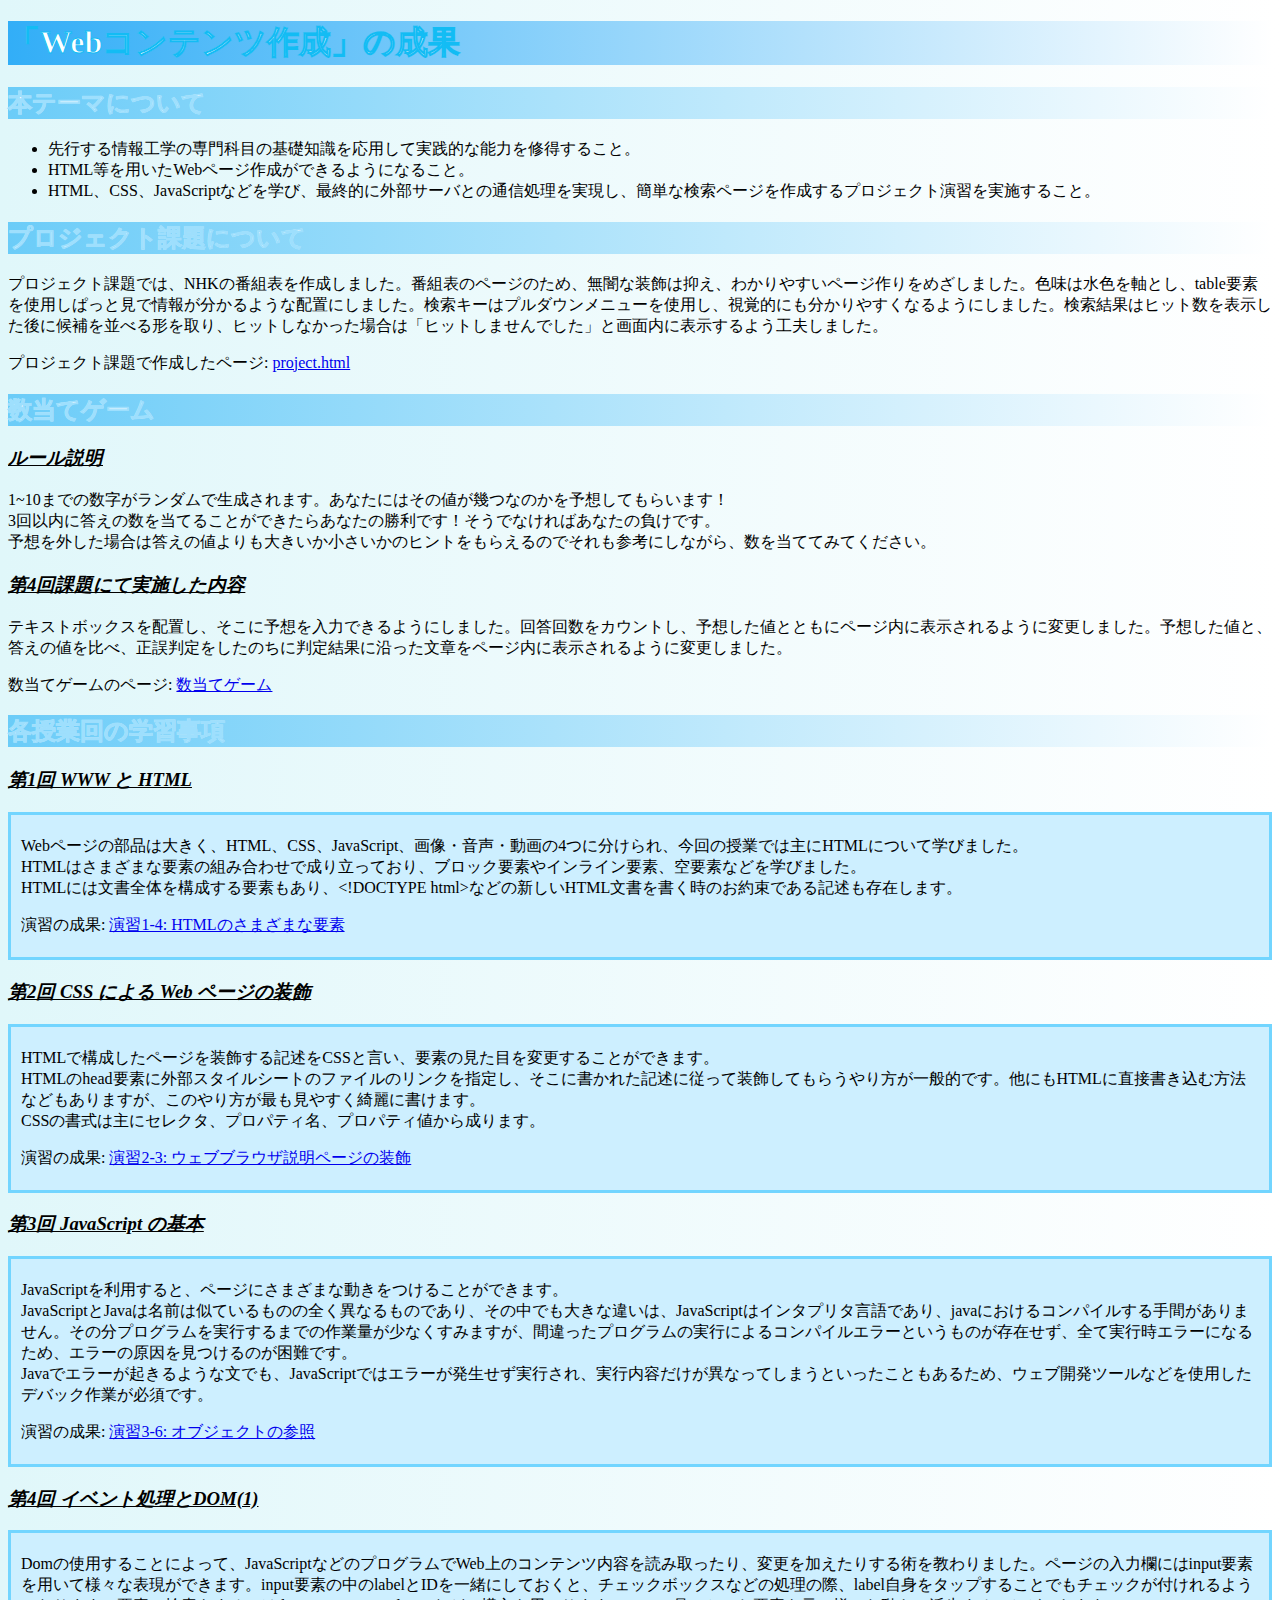
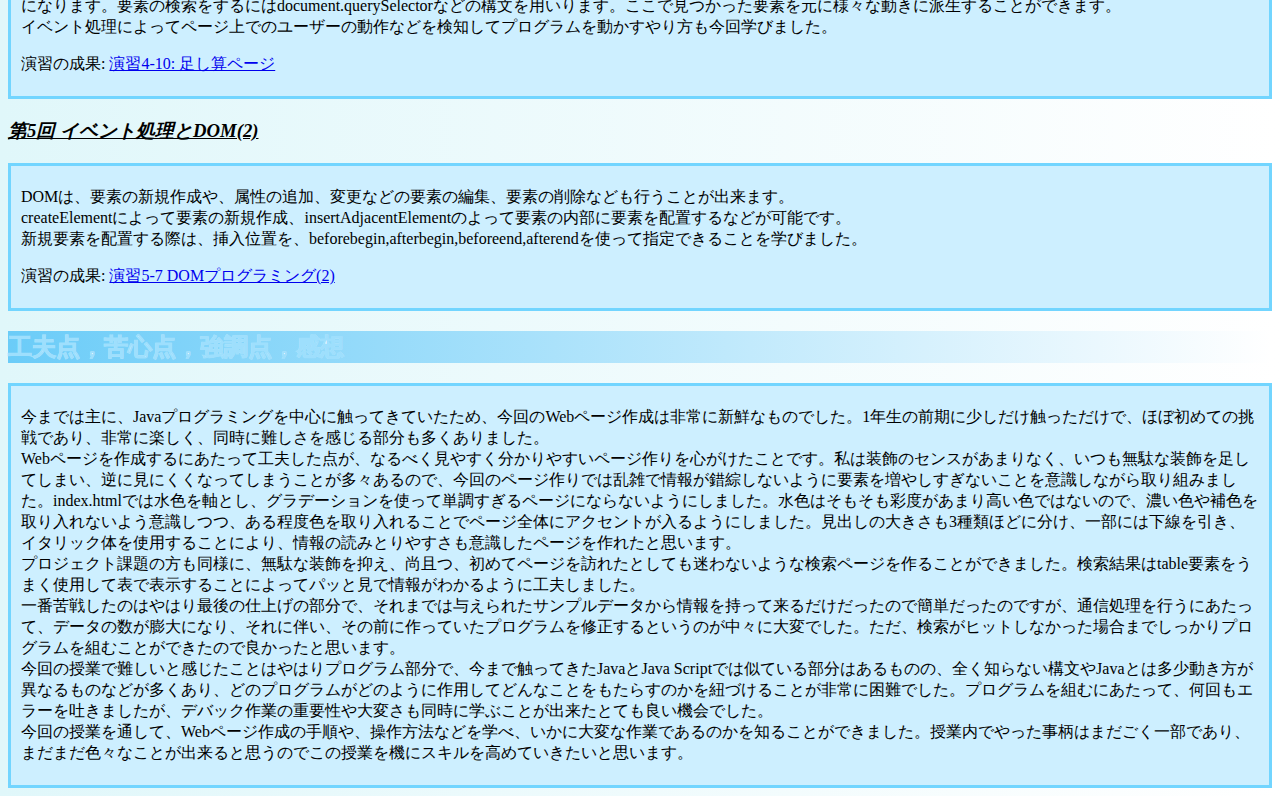
<file: index.html>
<!DOCTYPE html>
<html>
  <head>
    <meta charset="utf-8">
    <title>「Webコンテンツ作成」の成果</title>
    <link rel="stylesheet" href="style.css">
  </head>
  <body>
    <h1>「Webコンテンツ作成」の成果</h1>
    <h2>本テーマについて</h2>
    <ul>
      <li>先行する情報工学の専門科目の基礎知識を応用して実践的な能力を修得すること。</li>
      <li>HTML等を用いたWebページ作成ができるようになること。</li>
      <li>HTML、CSS、JavaScriptなどを学び、最終的に外部サーバとの通信処理を実現し、簡単な検索ページを作成するプロジェクト演習を実施すること。</li>    
    </ul>
    <h2>プロジェクト課題について</h2>
    <p>プロジェクト課題では、NHKの番組表を作成しました。番組表のページのため、無闇な装飾は抑え、わかりやすいページ作りをめざしました。色味は水色を軸とし、table要素を使用しぱっと見で情報が分かるような配置にしました。検索キーはプルダウンメニューを使用し、視覚的にも分かりやすくなるようにしました。検索結果はヒット数を表示した後に候補を並べる形を取り、ヒットしなかった場合は「ヒットしませんでした」と画面内に表示するよう工夫しました。</p>
    <p>プロジェクト課題で作成したページ: 
      <a href="project.html"
         title="プロジェクト課題"
         target="_blank">project.html</a></p>
    <h2>数当てゲーム</h2>
    <h3>ルール説明</h3>
    <p>1~10までの数字がランダムで生成されます。あなたにはその値が幾つなのかを予想してもらいます！
      <br>3回以内に答えの数を当てることができたらあなたの勝利です！そうでなければあなたの負けです。
      <br>予想を外した場合は答えの値よりも大きいか小さいかのヒントをもらえるのでそれも参考にしながら、数を当ててみてください。
    </p>
    <h3>第4回課題にて実施した内容</h3>
    <p>テキストボックスを配置し、そこに予想を入力できるようにしました。回答回数をカウントし、予想した値とともにページ内に表示されるように変更しました。予想した値と、答えの値を比べ、正誤判定をしたのちに判定結果に沿った文章をページ内に表示されるように変更しました。</p>
    <p>数当てゲームのページ: 
      <a href="kazuate.html"
        title="数当てゲーム"
        target="_blank">数当てゲーム</a>
    </p>
    <h2>各授業回の学習事項</h2>
    <h3>第1回 WWW と HTML</h3>
    <div>
    <p>Webページの部品は大きく、HTML、CSS、JavaScript、画像・音声・動画の4つに分けられ、今回の授業では主にHTMLについて学びました。
      <br>HTMLはさまざまな要素の組み合わせで成り立っており、ブロック要素やインライン要素、空要素などを学びました。
      <br>HTMLには文書全体を構成する要素もあり、&lt;!DOCTYPE html&gt;などの新しいHTML文書を書く時のお約束である記述も存在します。
    </p>
    <p>演習の成果: 
      <a href="practice-html/elements.html"
         title="演習1-4: HTMLのさまざまな要素"
         target="_blank">演習1-4: HTMLのさまざまな要素</a>
    </p>
    </div>
    <h3>第2回 CSS による Web ページの装飾</h3>
    <div>
    <p>HTMLで構成したページを装飾する記述をCSSと言い、要素の見た目を変更することができます。
      <br>HTMLのhead要素に外部スタイルシートのファイルのリンクを指定し、そこに書かれた記述に従って装飾してもらうやり方が一般的です。他にもHTMLに直接書き込む方法などもありますが、このやり方が最も見やすく綺麗に書けます。
      <br>CSSの書式は主にセレクタ、プロパティ名、プロパティ値から成ります。
    </p>
    <p>演習の成果: 
      <a href="practice-css/browser-intro.html"
         title="演習2-3: ウェブブラウザ説明ページの装飾"
         target="_blank">演習2-3: ウェブブラウザ説明ページの装飾</a>
    </p>
    </div>
    <h3>第3回 JavaScript の基本</h3>
    <div>
    <p>JavaScriptを利用すると、ページにさまざまな動きをつけることができます。
      <br>JavaScriptとJavaは名前は似ているものの全く異なるものであり、その中でも大きな違いは、JavaScriptはインタプリタ言語であり、javaにおけるコンパイルする手間がありません。その分プログラムを実行するまでの作業量が少なくすみますが、間違ったプログラムの実行によるコンパイルエラーというものが存在せず、全て実行時エラーになるため、エラーの原因を見つけるのが困難です。
      <br>Javaでエラーが起きるような文でも、JavaScriptではエラーが発生せず実行され、実行内容だけが異なってしまうといったこともあるため、ウェブ開発ツールなどを使用したデバック作業が必須です。
    </p>
    <p>演習の成果: 
      <a href="practice-js/obj-practice.html"
         title="演習3-6: オブジェクトの参照"
         target="_blank">演習3-6: オブジェクトの参照</a>
    </p>
    </div>
    <h3>第4回 イベント処理とDOM(1)</h3>
    <div>
      <p>Domの使用することによって、JavaScriptなどのプログラムでWeb上のコンテンツ内容を読み取ったり、変更を加えたりする術を教わりました。ページの入力欄にはinput要素を用いて様々な表現ができます。input要素の中のlabelとIDを一緒にしておくと、チェックボックスなどの処理の際、label自身をタップすることでもチェックが付けれるようになります。要素の検索をするにはdocument.querySelectorなどの構文を用いります。ここで見つかった要素を元に様々な動きに派生することができます。
        <br>イベント処理によってページ上でのユーザーの動作などを検知してプログラムを動かすやり方も今回学びました。
      </p>
      <p>演習の成果: 
      <a href="practice-eventdom/tashizan.html"
         title="演習4-10: 足し算ページ"
         target="_blank">演習4-10: 足し算ページ</a>
    </p>
    </div>
    <h3>第5回 イベント処理とDOM(2)</h3>
    <div>
    <p>DOMは、要素の新規作成や、属性の追加、変更などの要素の編集、要素の削除なども行うことが出来ます。
      <br>createElementによって要素の新規作成、insertAdjacentElementのよって要素の内部に要素を配置するなどが可能です。
      <br>新規要素を配置する際は、挿入位置を、beforebegin,afterbegin,beforeend,afterendを使って指定できることを学びました。
    </p>
    <p>演習の成果: 
      <a href="practice-dom2/dom2-exercise.html"
         title="演習5-7 DOMプログラミング(2)"
         target="_blank">演習5-7 DOMプログラミング(2)</a>
    </div>

    <h2>工夫点，苦心点，強調点，感想</h2>
    <div>
    <p>今までは主に、Javaプログラミングを中心に触ってきていたため、今回のWebページ作成は非常に新鮮なものでした。1年生の前期に少しだけ触っただけで、ほぼ初めての挑戦であり、非常に楽しく、同時に難しさを感じる部分も多くありました。
<br>Webページを作成するにあたって工夫した点が、なるべく見やすく分かりやすいページ作りを心がけたことです。私は装飾のセンスがあまりなく、いつも無駄な装飾を足してしまい、逆に見にくくなってしまうことが多々あるので、今回のページ作りでは乱雑で情報が錯綜しないように要素を増やしすぎないことを意識しながら取り組みました。index.htmlでは水色を軸とし、グラデーションを使って単調すぎるページにならないようにしました。水色はそもそも彩度があまり高い色ではないので、濃い色や補色を取り入れないよう意識しつつ、ある程度色を取り入れることでページ全体にアクセントが入るようにしました。見出しの大きさも3種類ほどに分け、一部には下線を引き、イタリック体を使用することにより、情報の読みとりやすさも意識したページを作れたと思います。
<br>プロジェクト課題の方も同様に、無駄な装飾を抑え、尚且つ、初めてページを訪れたとしても迷わないような検索ページを作ることができました。検索結果はtable要素をうまく使用して表で表示することによってパッと見で情報がわかるように工夫しました。
<br> 一番苦戦したのはやはり最後の仕上げの部分で、それまでは与えられたサンプルデータから情報を持って来るだけだったので簡単だったのですが、通信処理を行うにあたって、データの数が膨大になり、それに伴い、その前に作っていたプログラムを修正するというのが中々に大変でした。ただ、検索がヒットしなかった場合までしっかりプログラムを組むことができたので良かったと思います。
<br>今回の授業で難しいと感じたことはやはりプログラム部分で、今まで触ってきたJavaとJava Scriptでは似ている部分はあるものの、全く知らない構文やJavaとは多少動き方が異なるものなどが多くあり、どのプログラムがどのように作用してどんなことをもたらすのかを紐づけることが非常に困難でした。プログラムを組むにあたって、何回もエラーを吐きましたが、デバック作業の重要性や大変さも同時に学ぶことが出来たとても良い機会でした。
<br>今回の授業を通して、Webページ作成の手順や、操作方法などを学べ、いかに大変な作業であるのかを知ることができました。授業内でやった事柄はまだごく一部であり、まだまだ色々なことが出来ると思うのでこの授業を機にスキルを高めていきたいと思います。
</p>
    </div>


  </body>
</html>
</file>
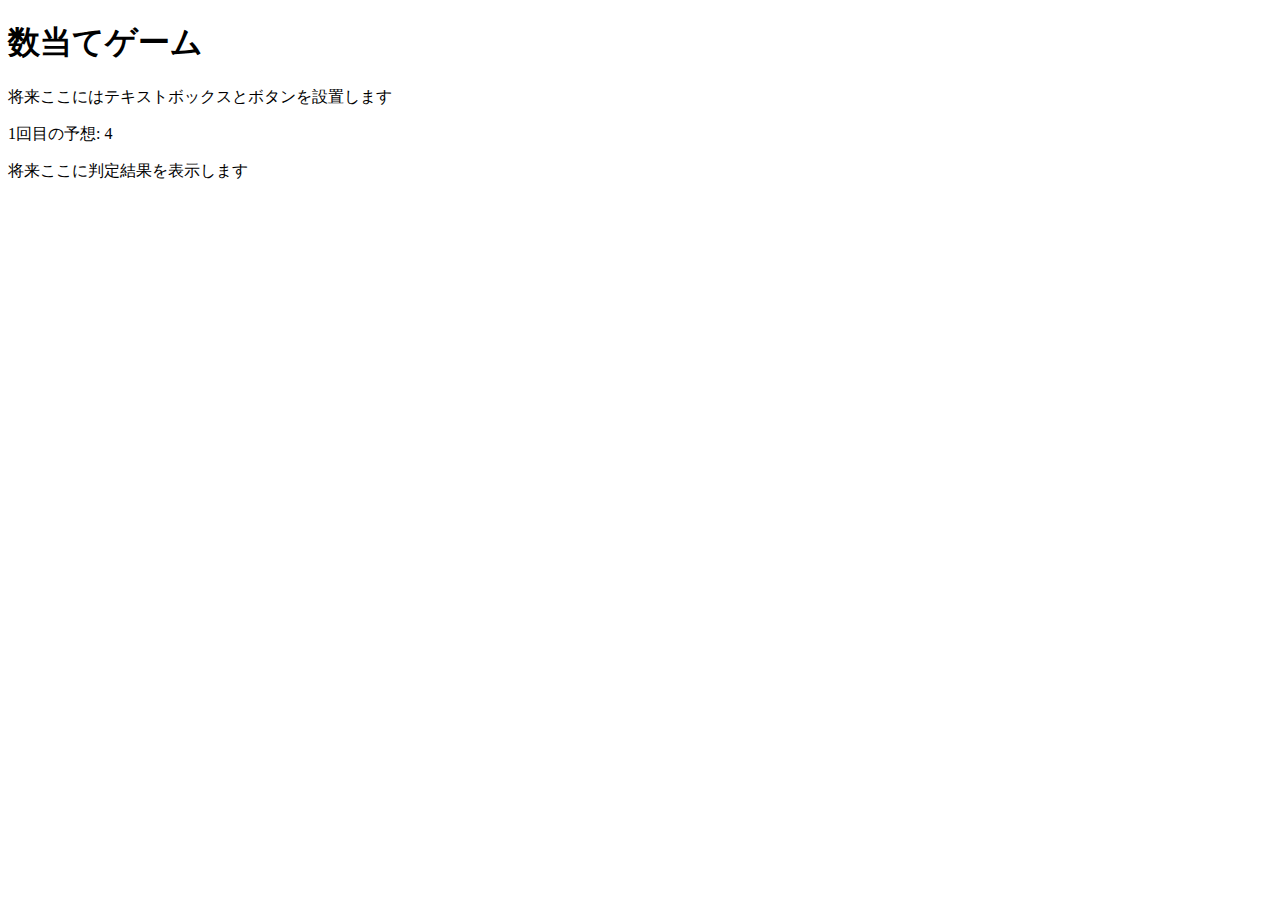
<file: kazuate.html>
<!DOCTYPE html>
<html>
  <head>
    <meta charset="utf-8">
    <title>数当てゲーム</title>
    <script src="kazuate.js" defer></script>
  </head>

  <body>
    <h1>数当てゲーム</h1>
    <p>将来ここにはテキストボックスとボタンを設置します</p>
    <p><span id="kaisu">1</span>回目の予想: <span id="answer">4</span></p>
    <p id="result">将来ここに判定結果を表示します</p>
  </body>
</html>
</file>
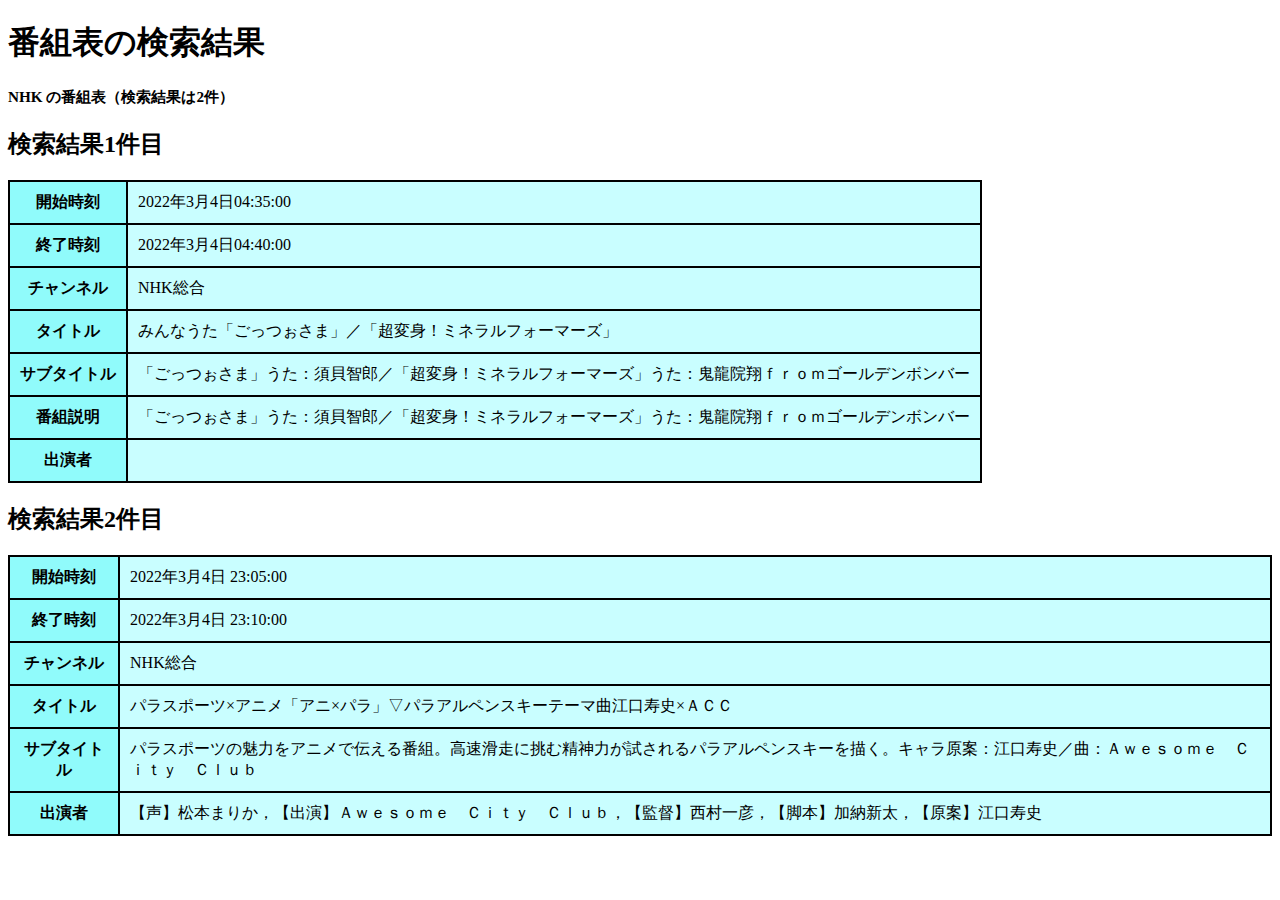
<file: project.html>
<!DOCTYPE html>
<html>
    <head>
        <meta charset="utf-8">
        <title>プロジェクト課題</title>
        <link rel="stylesheet" href="project.css">
    </head>
    <body>
        <h1>番組表の検索結果</h1>
    <h3>NHK の番組表（検索結果は2件）</h3>
    <h2>検索結果1件目</h2>
    <table>
    <tr>
    <th>開始時刻</th> <td>2022年3月4日04:35:00</td>
    </tr><tr>
    <th>終了時刻</th> <td>2022年3月4日04:40:00</td>
    </tr><tr>
    <th>チャンネル</th> <td>NHK総合</td>
    </tr><tr>
    <th>タイトル</th> <td>みんなうた「ごっつぉさま」／「超変身！ミネラルフォーマーズ」</td>
    </tr><tr>
    <th>サブタイトル</th> <td>「ごっつぉさま」うた：須貝智郎／「超変身！ミネラルフォーマーズ」うた：鬼龍院翔ｆｒｏｍゴールデンボンバー</td>
    </tr><tr>
    <th>番組説明</th> <td>「ごっつぉさま」うた：須貝智郎／「超変身！ミネラルフォーマーズ」うた：鬼龍院翔ｆｒｏｍゴールデンボンバー</td>
    </tr><tr>
    <th>出演者</th><td>&nbsp;</td>
    </tr>
    </table>
    <h2>検索結果2件目</h2>
    <table>
    <tr>
    <th>開始時刻</th><td>2022年3月4日 23:05:00</td>
    </tr><tr>
    <th>終了時刻</th><td>2022年3月4日 23:10:00</li>
    </tr><tr>
    <th>チャンネル</th><td>NHK総合</td>
    </tr><tr>
    <th>タイトル</th><td>パラスポーツ×アニメ「アニ×パラ」▽パラアルペンスキーテーマ曲江口寿史×ＡＣＣ</td>
    </tr><tr>
    <th>サブタイトル</th><td>パラスポーツの魅力をアニメで伝える番組。高速滑走に挑む精神力が試されるパラアルペンスキーを描く。キャラ原案：江口寿史／曲：Ａｗｅｓｏｍｅ　Ｃｉｔｙ　Ｃｌｕｂ</td>
    </tr><tr>
    <th>出演者</th><td>【声】松本まりか，【出演】Ａｗｅｓｏｍｅ　Ｃｉｔｙ　Ｃｌｕｂ，【監督】西村一彦，【脚本】加納新太，【原案】江口寿史</td>
    </tr>
    </table>
    </body>
</html>
</file>
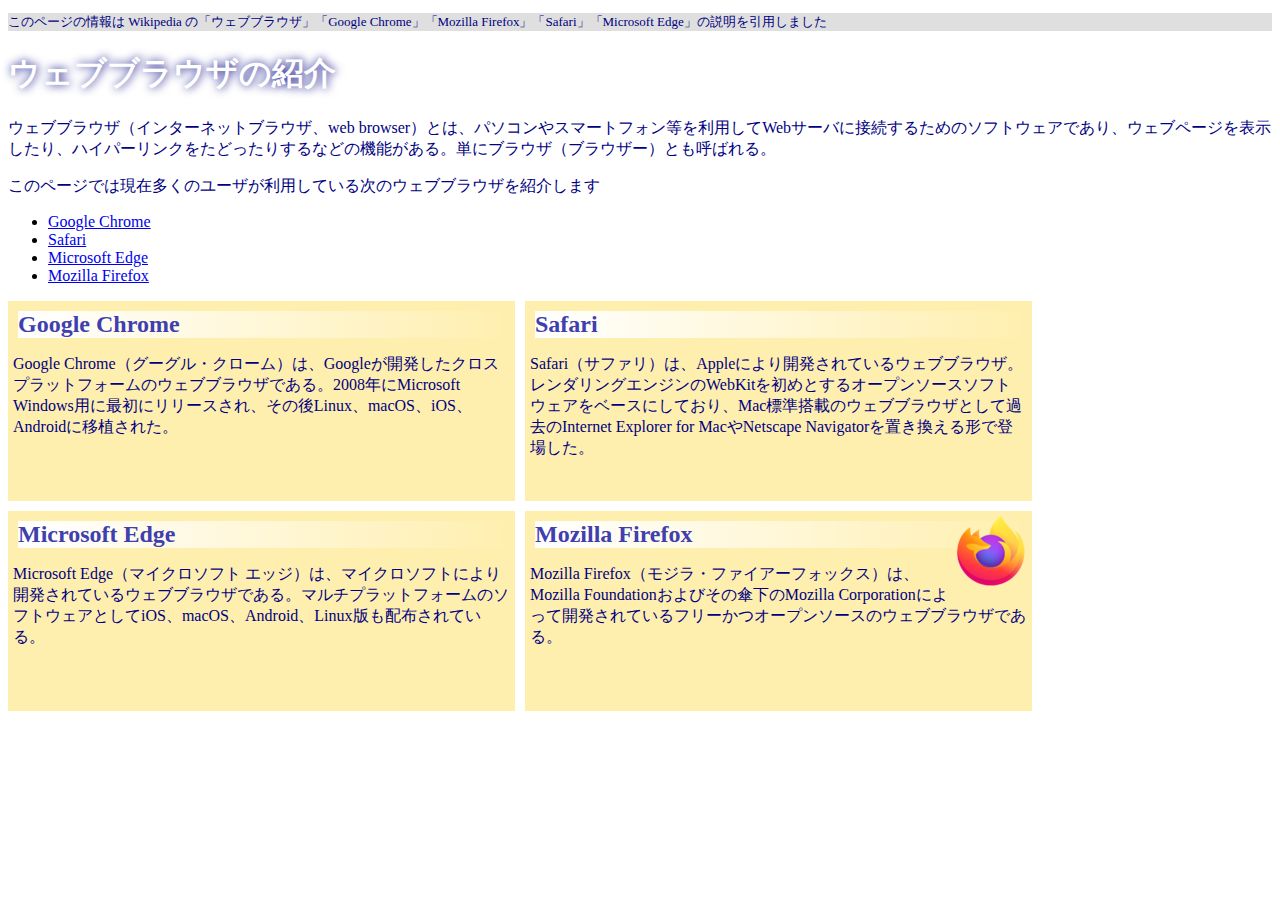
<file: practice-css/browser-intro.html>
<!doctype html>
<html lang="ja">
<head>
    <meta charset="utf-8">
    <title>ウェブブラウザの紹介</title>
	<link rel="stylesheet" href="browser-intro.css">
</head>

<body>

<p class="info">このページの情報は Wikipedia の「ウェブブラウザ」「Google Chrome」「Mozilla Firefox」「Safari」「Microsoft Edge」の説明を引用しました</p>

<h1>ウェブブラウザの紹介</h1>

<p>ウェブブラウザ（インターネットブラウザ、web browser）とは、パソコンやスマートフォン等を利用してWebサーバに接続するためのソフトウェアであり、ウェブページを表示したり、ハイパーリンクをたどったりするなどの機能がある。単にブラウザ（ブラウザー）とも呼ばれる。</p>

<p>このページでは現在多くのユーザが利用している次のウェブブラウザを紹介します</p>
<ul>
	<li><a href="https://ja.wikipedia.org/wiki/Google_Chrome">Google Chrome<a></li>
	<li><a href="https://ja.wikipedia.org/wiki/Safari">Safari</a></li>
	<li><a href="https://ja.wikipedia.org/wiki/Microsoft_Edge">Microsoft Edge</a></li>
	<li><a href="https://ja.wikipedia.org/wiki/Mozilla_Firefox">Mozilla Firefox</a></li>
</ul>


<div id="zentai">

<div>
<h2>Google Chrome</h2>
<p>Google Chrome（グーグル・クローム）は、Googleが開発したクロスプラットフォームのウェブブラウザである。2008年にMicrosoft Windows用に最初にリリースされ、その後Linux、macOS、iOS、Androidに移植された。</p>
</div>

<div>
<h2>Safari</h2>
<p>Safari（サファリ）は、Appleにより開発されているウェブブラウザ。レンダリングエンジンのWebKitを初めとするオープンソースソフトウェアをベースにしており、Mac標準搭載のウェブブラウザとして過去のInternet Explorer for MacやNetscape Navigatorを置き換える形で登場した。</p>
</div>

<div>
<h2>Microsoft Edge</h2>
<p>Microsoft Edge（マイクロソフト エッジ）は、マイクロソフトにより開発されているウェブブラウザである。マルチプラットフォームのソフトウェアとしてiOS、macOS、Android、Linux版も配布されている。</p>
</div>

<div>
<img src="firefox_icon.png">
<h2>Mozilla Firefox</h2>
<p>Mozilla Firefox（モジラ・ファイアーフォックス）は、Mozilla Foundationおよびその傘下のMozilla Corporationによって開発されているフリーかつオープンソースのウェブブラウザである。</p>
</div>

</div>

</body>

</html>
</file>
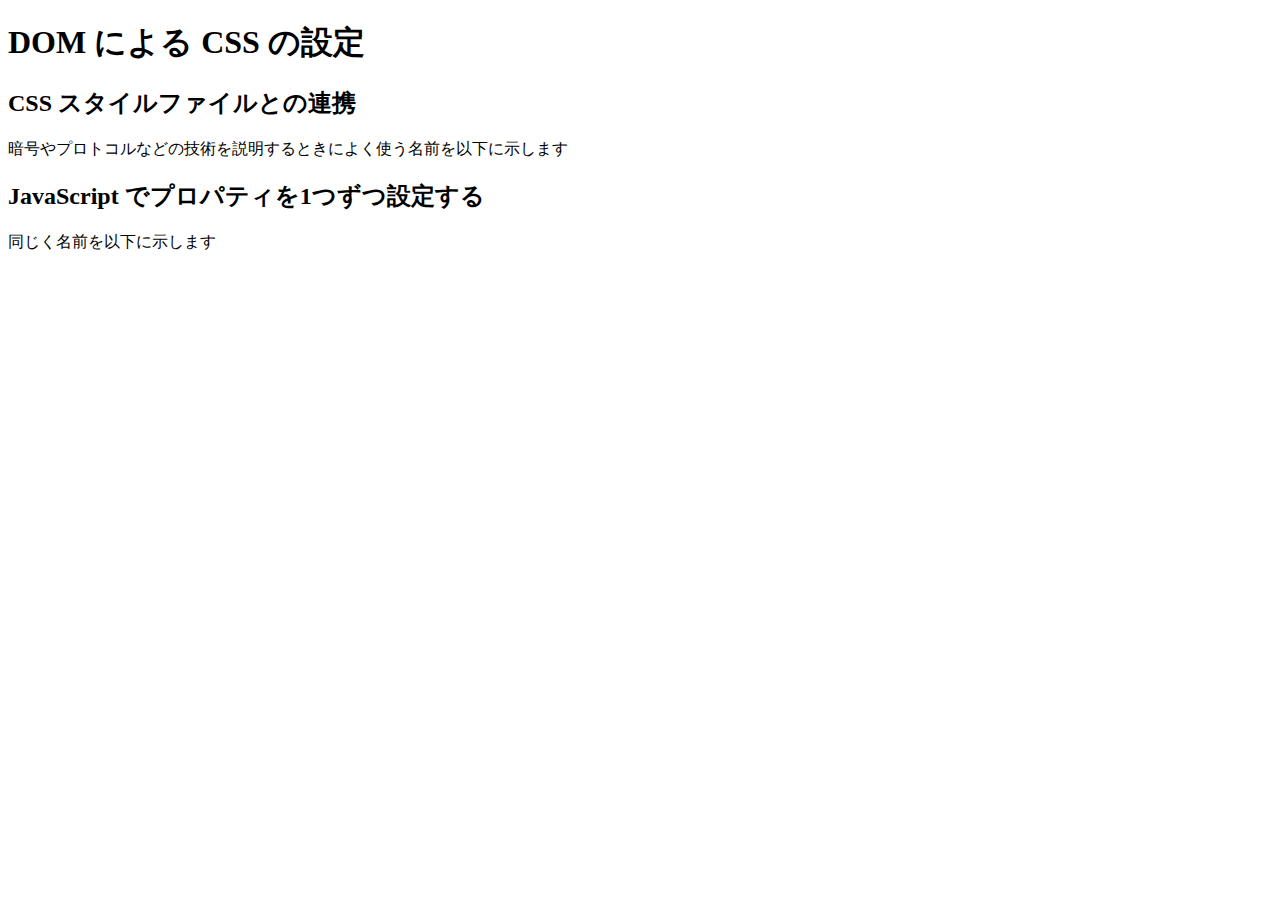
<file: practice-dom2/dom-css-test.html>
<!DOCTYPE html>
<html>
  <head>
    <title>DOMを操作するJSプログラム</title>
	<link rel="stylesheet" href="dom-css-test.css">
  </head>

  <body>
	  <h1>DOM による CSS の設定</h1>

	  <h2>CSS スタイルファイルとの連携</h2>
	  <p>暗号やプロトコルなどの技術を説明するときによく使う名前を以下に示します</p>
	  <ul id="names1">
	  </ul>

	  <h2>JavaScript でプロパティを1つずつ設定する</h2>
	  <p>同じく名前を以下に示します</p>
	  <ul id="names2">
	  </ul>

  </body>
</html>
</file>
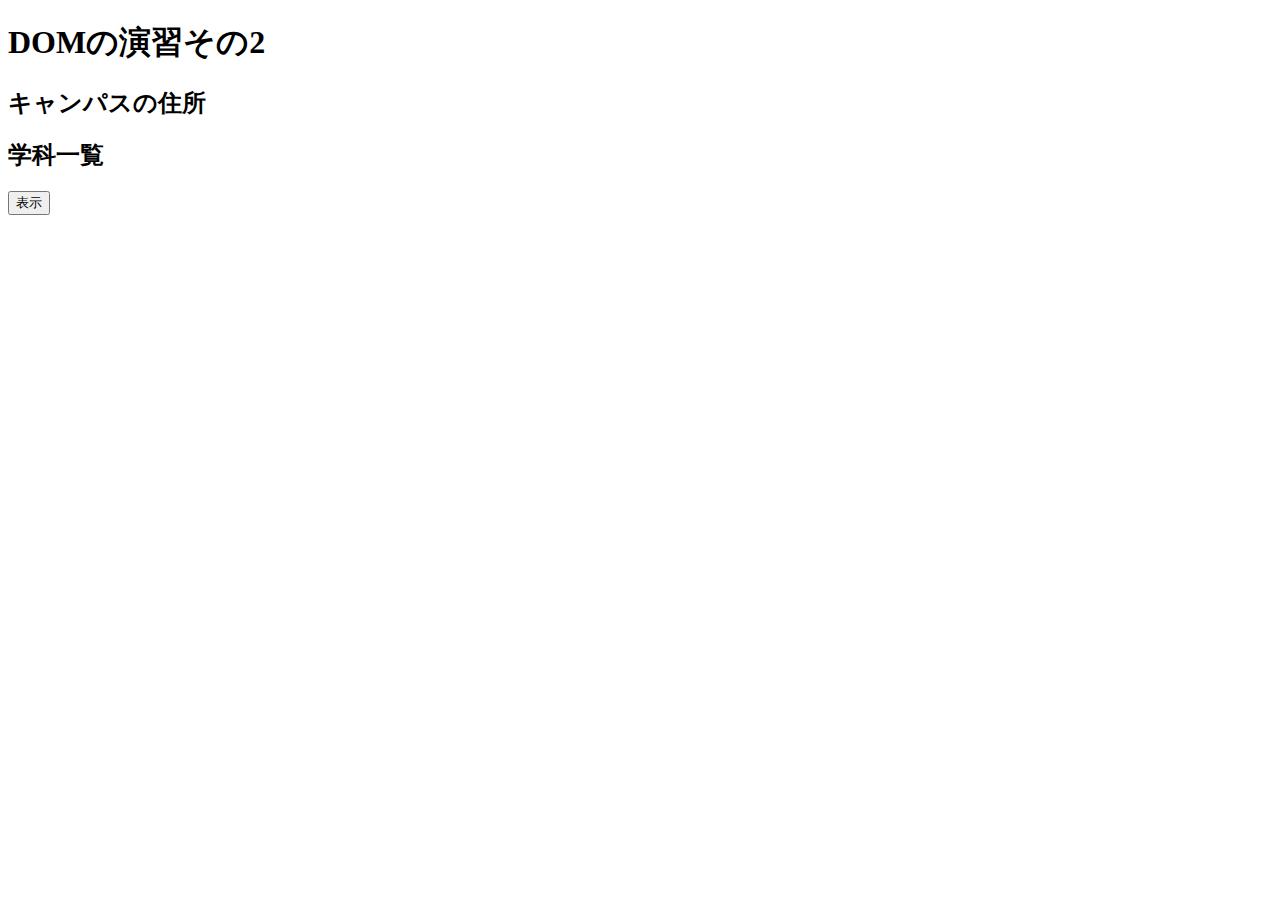
<file: practice-dom2/dom2-exercise.html>
<!DOCTYPE html>
<html>
  <head>
    <title>DOM の演習その2</title>
	<script src="dom2-exercise.js" defer></script>
  </head>

  <body>
	  <h1>DOMの演習その2</h1>

	  <h2 id="addr">キャンパスの住所</h2>

	  <h2 id="dept">学科一覧</h2>

	  <button id="show">表示</button>
  </body>
</html>
</file>
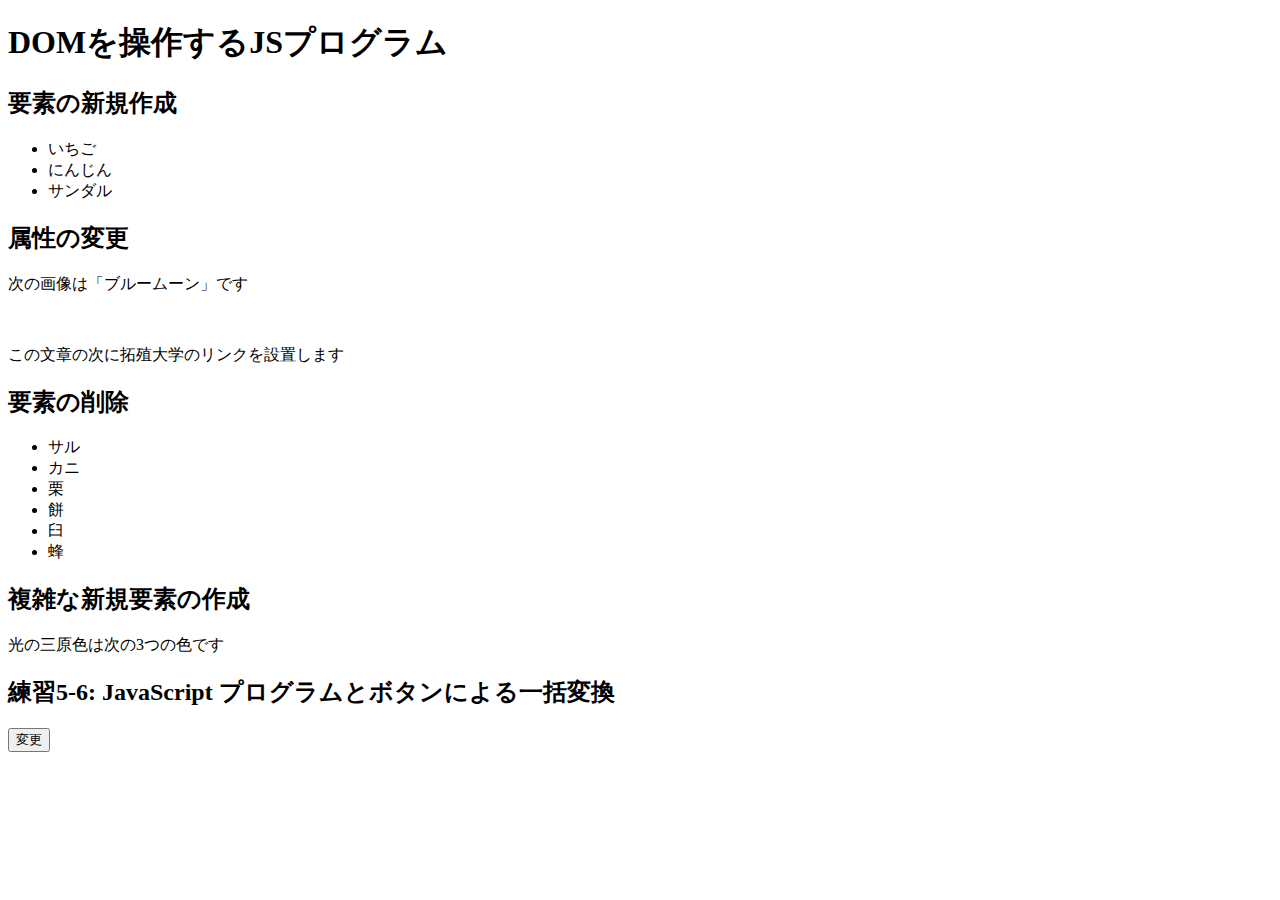
<file: practice-dom2/dom2-intro.html>
<!DOCTYPE html>
<html>
  <head>
    <title>DOMを操作するJSプログラム</title>
	<script src="dom2-intro.js" defer></script>
  </head>

  <body>
	  <h1>DOMを操作するJSプログラム</h1>

	  <h2>要素の新規作成</h2>
	  <ul id="kazoeuta">
		<li>いちご</li>
		<li>にんじん</li>
		<li>サンダル</li>
	  </ul>

	  <h2>属性の変更</h2>
	  <p>次の画像は「ブルームーン」です</p>
	  <img id="bluemoon">

	  <p id="takudai">この文章の次に拓殖大学のリンクを設置します</p>


	  <h2>要素の削除</h2>
	  <ul id="kassen">
		  <li>サル</li>
		  <li>カニ</li>
		  <li>栗</li>
		  <li id="mochi">餅</li>
		  <li>臼</li>
		  <li>蜂</li>
	  </ul>

	  <h2 id="fukuzatu">複雑な新規要素の作成</h2>
	  <p id="primary">光の三原色は次の3つの色です</p>

	  <h2>練習5-6: JavaScript プログラムとボタンによる一括変換</h2>
	  <button id="henkou">変更</button>

  </body>
</html>
</file>
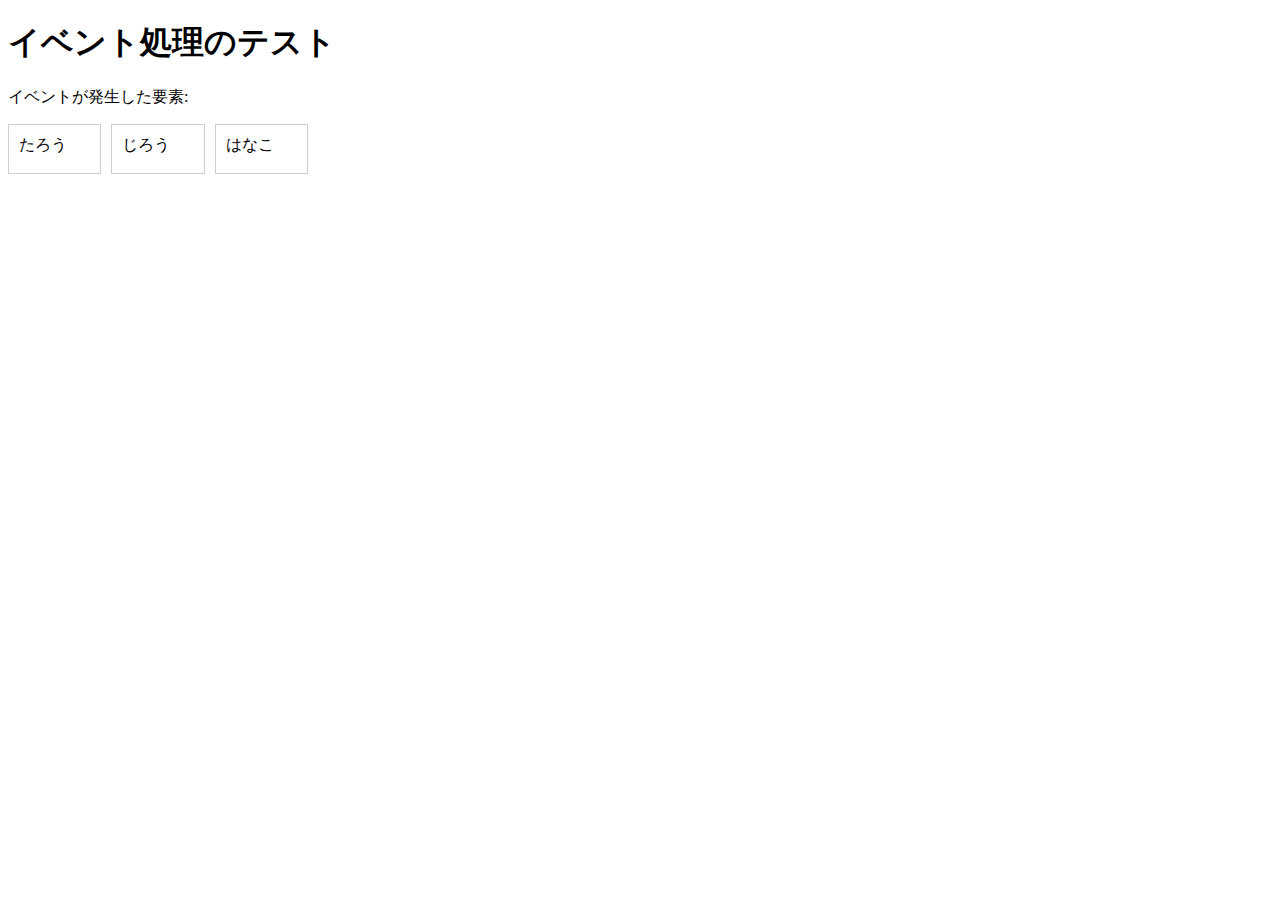
<file: practice-eventdom/event-test.html>
<!DOCTYPE html>
<html>
  <head>
    <title>イベント処理のテスト</title>
	<link rel="stylesheet" href="event-test.css">
	<script src="event-test.js" defer></script>
  </head>

  <body>
    <h1>イベント処理のテスト</h1>
	<p>イベントが発生した要素: <span id="emitter"></span></p>
	<div id="main">
		<div class="cell" id="cell1" tabindex="1">たろう</div>
		<div class="cell" id="cell2" tabindex="2">じろう</div>
		<div class="cell" id="cell3" tabindex="3">はなこ</div>
	</div>
  </body>
</html>
</file>
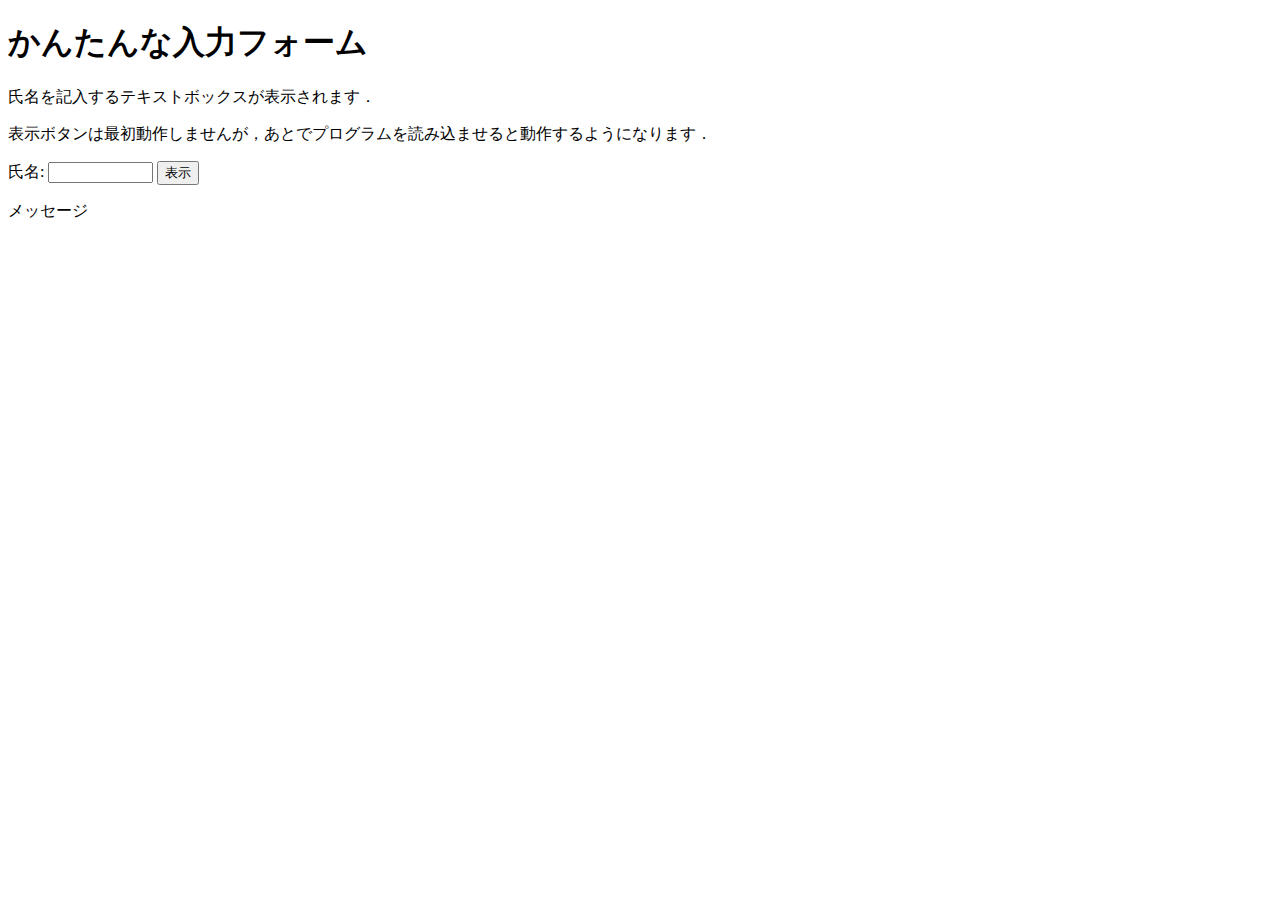
<file: practice-eventdom/input-demo.html>
<!DOCTYPE html>
<html>
  <head>
    <title>かんたんな入力フォーム</title>
  </head>

  <body>
    <h1>かんたんな入力フォーム</h1>
	<p>氏名を記入するテキストボックスが表示されます．</p>
	<p>表示ボタンは最初動作しませんが，あとでプログラムを読み込ませると動作するようになります．</p>
	<label for="shimei">氏名: </label>
	<input type="text" name="shimei" size="10" id="shimei">
	<button id="print">表示</button>
	<p id="message">メッセージ</p>
  </body>
</html>
</file>
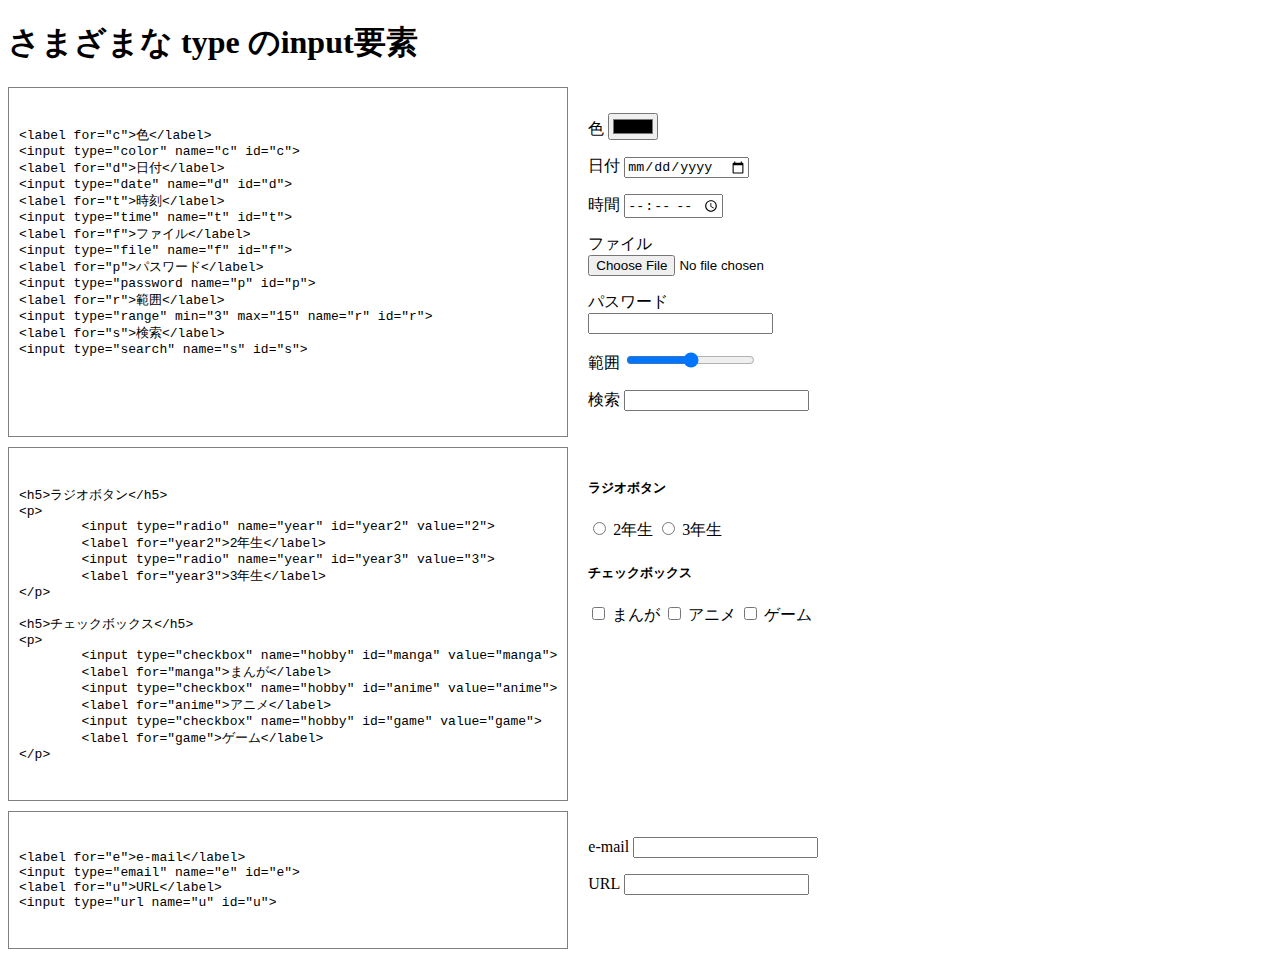
<file: practice-eventdom/input-types.html>
<!DOCTYPE html>
<html>
  <head>
    <title>さまざまな type のinput要素</title>
	<link rel="stylesheet" href="input-types.css">
  </head>

  <body>
    <h1>さまざまな type のinput要素</h1>
	<div class="twocol">
		<div class="left">
<pre>
<code>
&lt;label for="c"&gt;色&lt;/label&gt;
&lt;input type="color" name="c" id="c"&gt;
&lt;label for="d"&gt;日付&lt;/label&gt;
&lt;input type="date" name="d" id="d"&gt;
&lt;label for="t"&gt;時刻&lt;/label&gt;
&lt;input type="time" name="t" id="t"&gt;
&lt;label for="f"&gt;ファイル&lt;/label&gt;
&lt;input type="file" name="f" id="f"&gt;
&lt;label for="p"&gt;パスワード&lt;/label&gt;
&lt;input type="password name="p" id="p"&gt;
&lt;label for="r"&gt;範囲&lt;/label&gt;
&lt;input type="range" min="3" max="15" name="r" id="r"&gt;
&lt;label for="s"&gt;検索&lt;/label&gt;
&lt;input type="search" name="s" id="s"&gt;
</code>
</pre>
		</div>
		<div class="right">
			<p>
				<label for="c">色</label></code>
				<input type="color" name="c" id="c">
			</p>
			<p>
				<label for="d">日付</label></code>
				<input type="date" name="d" id="d">
			</p>
			<p>
				<label for="t">時間</label>
				<input type="time" name="t" id="t">
			</p>
			<p>
				<label for="f">ファイル</label>
				<input type="file" name="f" id="f">
			</p>
			<p>
				<label for="p">パスワード</label>
				<input type="password" name="p" id="f">
			</p>
			<p>
				<label for="r">範囲</label>
				<input type="range" min="3" max="15" name="r" id="r">
			</p>
			<p>
				<label for="s">検索</label>
				<input type="search" name="s" id="s">
			</p>
		</div>
		<div class="left">
<pre>
<code>
&lt;h5&gt;ラジオボタン&lt;/h5&gt;
&lt;p&gt;
	&lt;input type="radio" name="year" id="year2" value="2"&gt;
	&lt;label for="year2"&gt;2年生&lt;/label&gt;
	&lt;input type="radio" name="year" id="year3" value="3"&gt;
	&lt;label for="year3"&gt;3年生&lt;/label&gt;
&lt;/p&gt;

&lt;h5&gt;チェックボックス&lt;/h5&gt;
&lt;p&gt;
	&lt;input type="checkbox" name="hobby" id="manga" value="manga"&gt;
	&lt;label for="manga"&gt;まんが&lt;/label&gt;
	&lt;input type="checkbox" name="hobby" id="anime" value="anime"&gt;
	&lt;label for="anime"&gt;アニメ&lt;/label&gt;
	&lt;input type="checkbox" name="hobby" id="game" value="game"&gt;
	&lt;label for="game"&gt;ゲーム&lt;/label&gt;
&lt;/p&gt;
</code>
</pre>
		</div>
		<div class="right">
			<h5>ラジオボタン</h5>
			<p>
				<input type="radio" name="year" id="year2" value="2">
				<label for="year2">2年生</label>
				<input type="radio" name="year" id="year3" value="3">
				<label for="year3">3年生</label>
			</p>
			<h5>チェックボックス</h5>
			<p>
				<input type="checkbox" name="hobby" id="manga" value="manga">
				<label for="manga">まんが</label>
				<input type="checkbox" name="hobby" id="anime" value="anime">
				<label for="anime">アニメ</label>
				<input type="checkbox" name="hobby" id="game" value="game">
				<label for="game">ゲーム</label>
			</p>
		</div>
		<div class="left">
<pre>
<code>
&lt;label for="e"&gt;e-mail&lt;/label&gt;
&lt;input type="email" name="e" id="e"&gt;
&lt;label for="u"&gt;URL&lt;/label&gt;
&lt;input type="url name="u" id="u"&gt;
</code>
</pre>
		</div>
		<div class="right">
			<p>
				<label for="e">e-mail</label></code>
				<input type="email" name="e" id="e">
			</p>
			<p>
				<label for="u">URL</label>
				<input type="url" name="u" id="u">
			</p>
		</div>
	</div>
  </body>
</html>
</file>
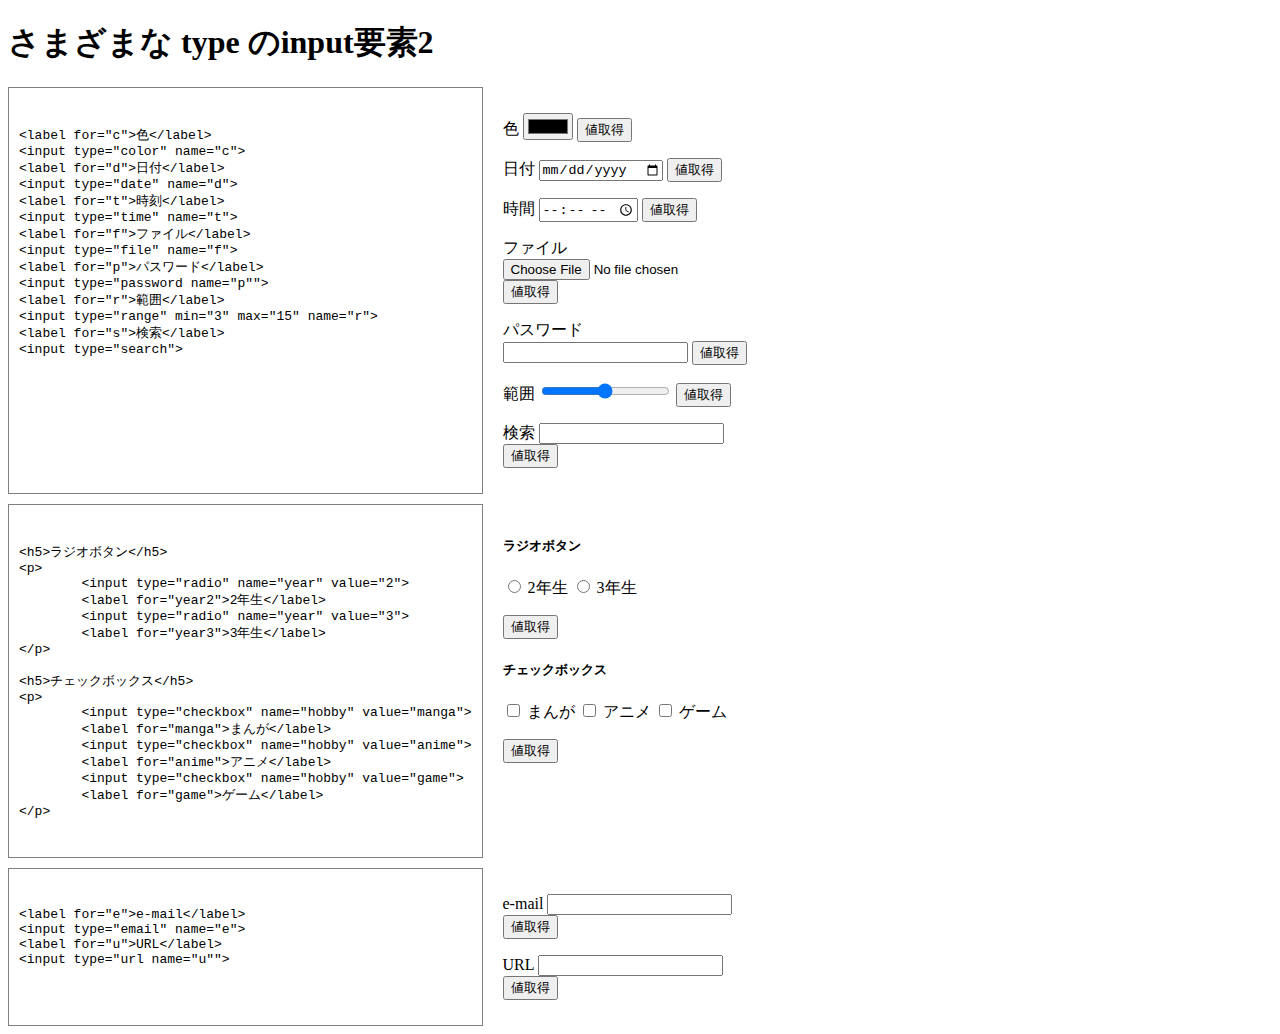
<file: practice-eventdom/input-types2.html>
<!DOCTYPE html>
<html>
  <head>
    <title>さまざまな type のinput要素2</title>
	<link rel="stylesheet" href="input-types.css">
	<script src="input-types2.js" defer></script>
  </head>

  <body>
    <h1>さまざまな type のinput要素2</h1>
	<div class="twocol">
		<div class="left">
<pre>
<code>
&lt;label for="c"&gt;色&lt;/label&gt;
&lt;input type="color" name="c"&gt;
&lt;label for="d"&gt;日付&lt;/label&gt;
&lt;input type="date" name="d"&gt;
&lt;label for="t"&gt;時刻&lt;/label&gt;
&lt;input type="time" name="t"&gt;
&lt;label for="f"&gt;ファイル&lt;/label&gt;
&lt;input type="file" name="f"&gt;
&lt;label for="p"&gt;パスワード&lt;/label&gt;
&lt;input type="password name="p""&gt;
&lt;label for="r"&gt;範囲&lt;/label&gt;
&lt;input type="range" min="3" max="15" name="r"&gt;
&lt;label for="s"&gt;検索&lt;/label&gt;
&lt;input type="search"&gt;
</code>
</pre>
		</div>
		<div class="right">
			<p>
				<label for="c">色</label></code>
				<input type="color" name="c">
				<button name="c">値取得</button>
				<span id="val_c"></span>
			</p>
			<p>
				<label for="d">日付</label></code>
				<input type="date" name="d">
				<button name="d">値取得</button>
				<span id="val_d"></span>
			</p>
			<p>
				<label for="t">時間</label>
				<input type="time" name="t">
				<button name="t">値取得</button>
				<span id="val_t"></span>
			</p>
			<p>
				<label for="f">ファイル</label>
				<input type="file" name="f">
				<button name="f">値取得</button>
				<span id="val_f"></span>
			</p>
			<p>
				<label for="p">パスワード</label>
				<input type="password" name="p">
				<button name="p">値取得</button>
				<span id="val_p"></span>
			</p>
			<p>
				<label for="r">範囲</label>
				<input type="range" min="3" max="15" name="r">
				<button name="r">値取得</button>
				<span id="val_r"></span>
			</p>
			<p>
				<label for="s">検索</label>
				<input type="search" name="s">
				<button name="s">値取得</button>
				<span id="val_s"></span>
			</p>
		</div>
		<div class="left">
<pre>
<code>
&lt;h5&gt;ラジオボタン&lt;/h5&gt;
&lt;p&gt;
	&lt;input type="radio" name="year" value="2"&gt;
	&lt;label for="year2"&gt;2年生&lt;/label&gt;
	&lt;input type="radio" name="year" value="3"&gt;
	&lt;label for="year3"&gt;3年生&lt;/label&gt;
&lt;/p&gt;

&lt;h5&gt;チェックボックス&lt;/h5&gt;
&lt;p&gt;
	&lt;input type="checkbox" name="hobby" value="manga"&gt;
	&lt;label for="manga"&gt;まんが&lt;/label&gt;
	&lt;input type="checkbox" name="hobby" value="anime"&gt;
	&lt;label for="anime"&gt;アニメ&lt;/label&gt;
	&lt;input type="checkbox" name="hobby" value="game"&gt;
	&lt;label for="game"&gt;ゲーム&lt;/label&gt;
&lt;/p&gt;
</code>
</pre>
		</div>
		<div class="right">
			<h5>ラジオボタン</h5>
			<p>
				<input type="radio" name="year" value="2">
				<label for="year2">2年生</label>
				<input type="radio" name="year" value="3">
				<label for="year3">3年生</label>
			</p>
			<button name="year" class="multichoice">値取得</button>
			<span id="val_year"></span>
			<h5>チェックボックス</h5>
			<p>
				<input type="checkbox" name="hobby" value="manga">
				<label for="manga">まんが</label>
				<input type="checkbox" name="hobby" value="anime">
				<label for="anime">アニメ</label>
				<input type="checkbox" name="hobby" value="game">
				<label for="game">ゲーム</label>
			</p>
			<button name="hobby" class="multichoice">値取得</button>
			<span id="val_hobby"></span>
		</div>
		<div class="left">
<pre>
<code>
&lt;label for="e"&gt;e-mail&lt;/label&gt;
&lt;input type="email" name="e"&gt;
&lt;label for="u"&gt;URL&lt;/label&gt;
&lt;input type="url name="u""&gt;
</code>
</pre>
		</div>
		<div class="right">
			<p>
				<label for="e">e-mail</label></code>
				<input type="email" name="e">
				<button name="e">値取得</button>
				<span id="val_e"></span>
			</p>
			<p>
				<label for="u">URL</label>
				<input type="url" name="u">
				<button name="u">値取得</button>
				<span id="val_u"></span>
			</p>
		</div>
	</div>
  </body>
</html>
</file>
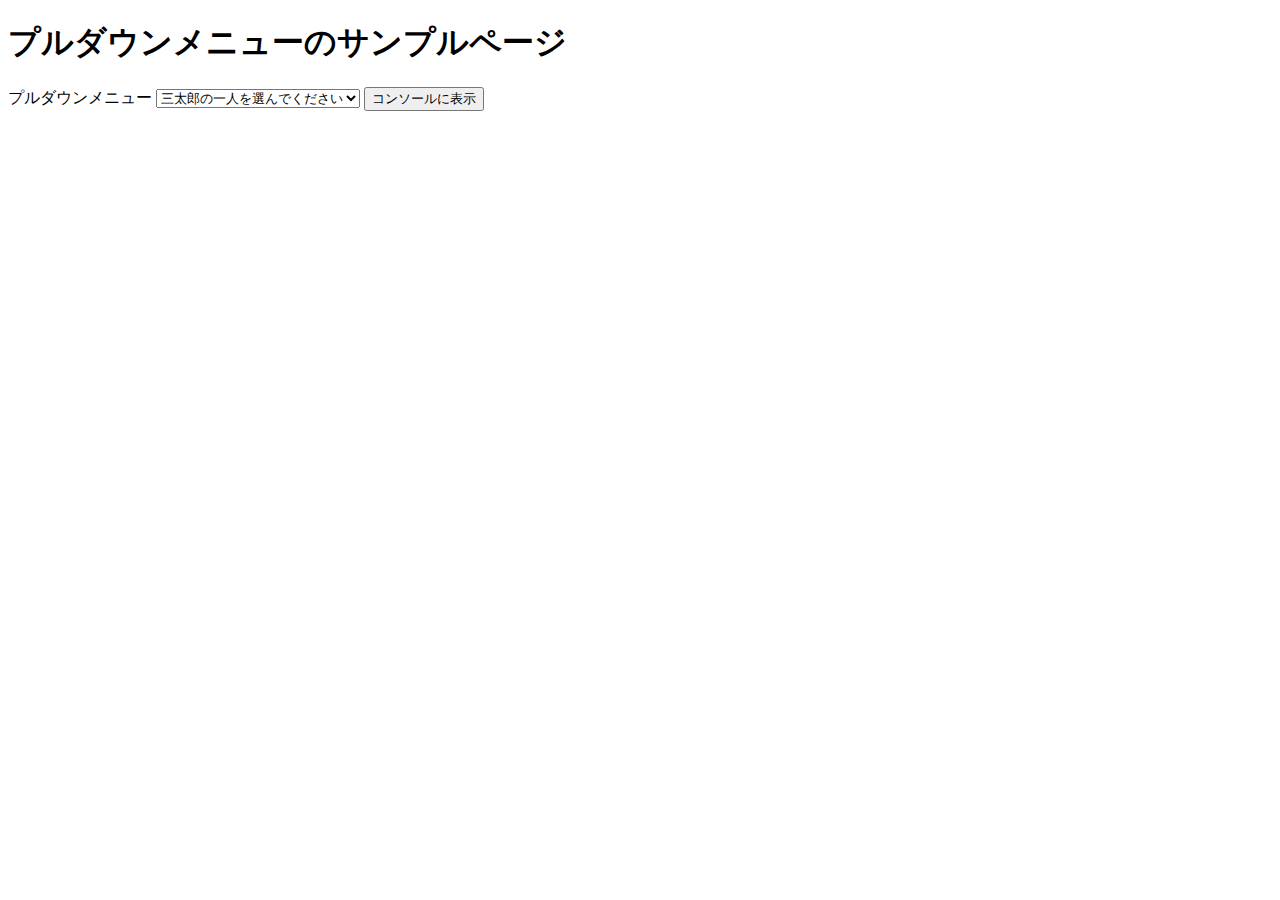
<file: practice-eventdom/select-sample.html>
<!DOCTYPE html>
<html>
  <head>
    <title>プルダウンメニューのサンプルページ</title>
	<script src="select-sample.js" defer></script>
  </head>

  <body>
    <h1>プルダウンメニューのサンプルページ</h1>
	<label for="santaro">プルダウンメニュー</label>
	<select name="santaro" id="santaro">
		<option value="">三太郎の一人を選んでください</option>
		<option value="momo">桃太郎</option>
		<option value="kin">金太郎</option>
		<option value="urashima">浦島太郎</option>
	</select>
	<button id="btn">コンソールに表示</button>
  </body>
</html>
</file>
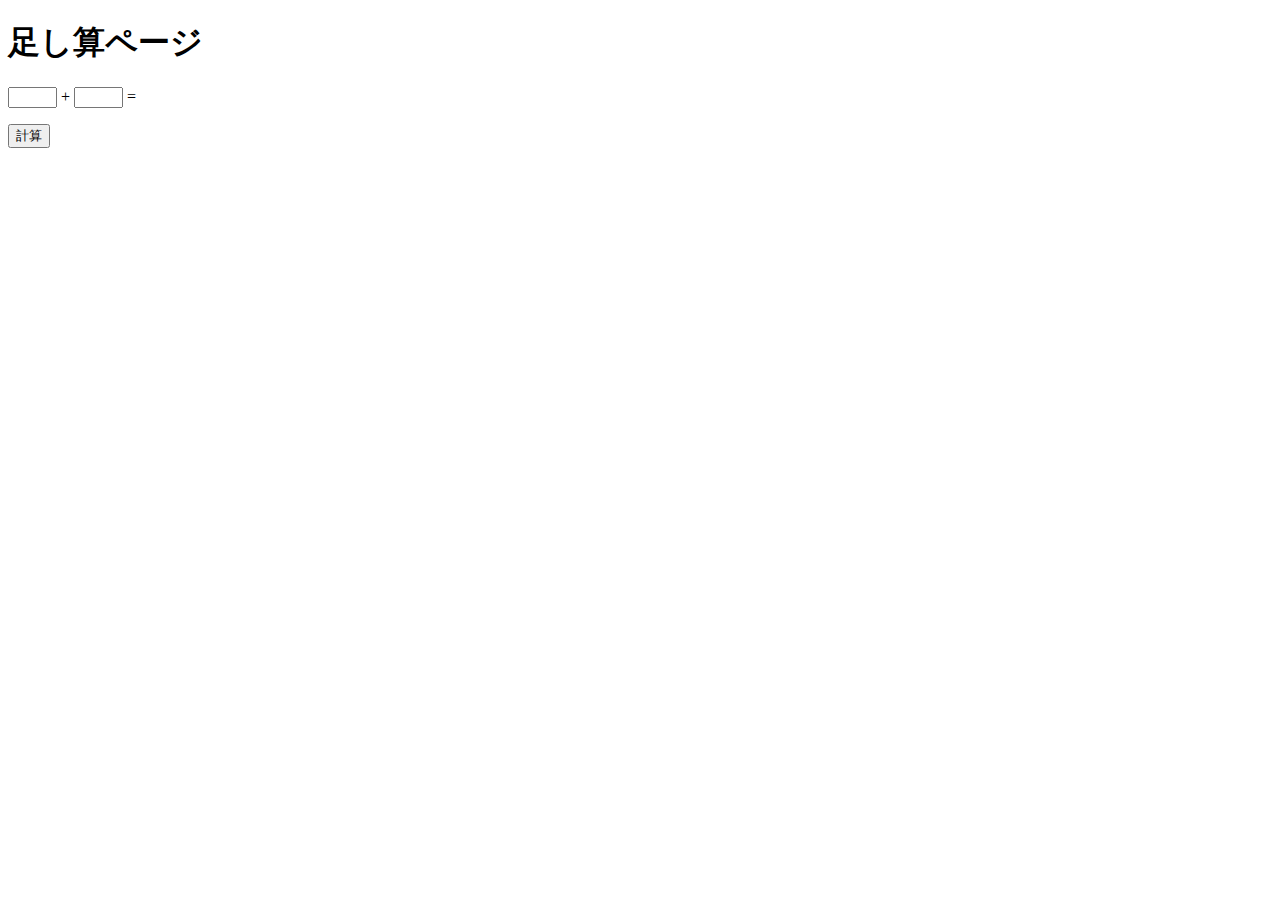
<file: practice-eventdom/tashizan.html>
<!DOCTYPE html>
<html>
  <head>
    <title>足し算ページ</title>
	<script src="tashizan.js" defer></script>
  </head>

  <body>
    <h1>足し算ページ</h1>
	<p>
	<input type="text" name="left" id="left" size="3">
	+
	<input type="text" name="right" id="right" size="3">
	=
	<span id="answer"></span>
	</p>
	<button id="calc">計算</button>
  </body>
</html>
</file>
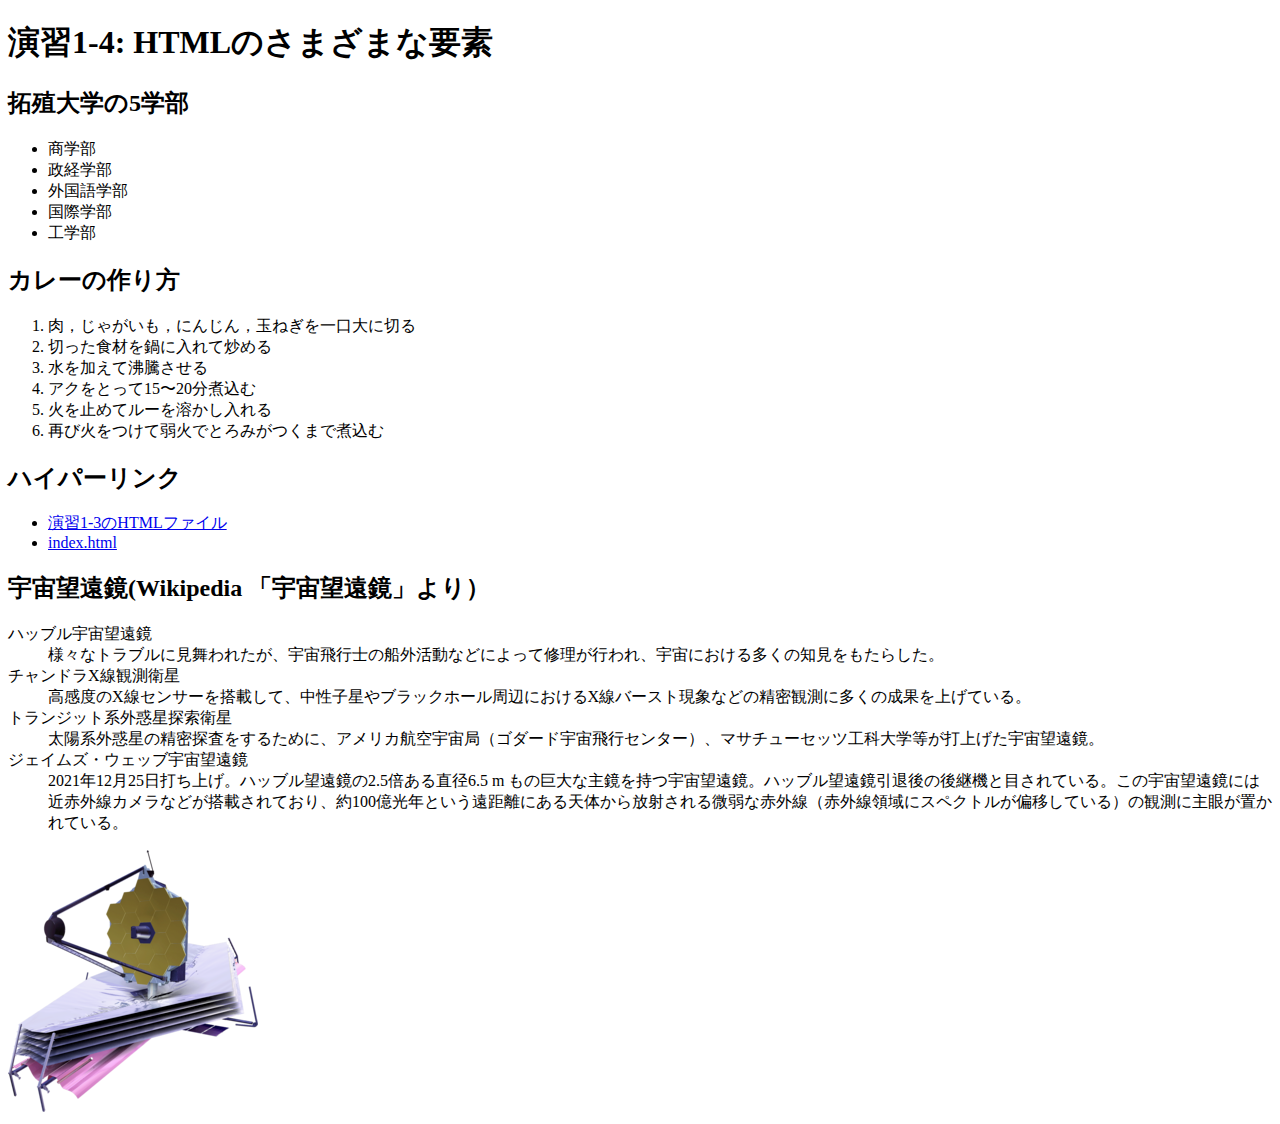
<file: practice-html/elements.html>
<!DOCTYPE html>
<html>
  <head>
    <meta charset="utf-8">
    <title>演習1-4: HTMLのさまざまな要素</title>
  </head>
  <body>
	<h1>演習1-4: HTMLのさまざまな要素</h1>
		<h2>拓殖大学の5学部</h2>
		<ul>
			<li>商学部</li>
			<li>政経学部</li>
			<li>外国語学部</li>
			<li>国際学部</li>
			<li>工学部</li>
			</ul>
		<h2>カレーの作り方</h2>
		<ol>
			<li>肉，じゃがいも，にんじん，玉ねぎを一口大に切る</li>
			<li>切った食材を鍋に入れて炒める</li>
			<li>水を加えて沸騰させる</li>
			<li>アクをとって15〜20分煮込む</li>
			<li>火を止めてルーを溶かし入れる</li>
			<li>再び火をつけて弱火でとろみがつくまで煮込む</li>
		</ol>
		<h2>ハイパーリンク</h2>
		<ul>

			<li>
				<a href="structure.html"
				   title="演習1-3のHTMLファイル"
				   target="_blank">演習1-3のHTMLファイル</a></li>
			<li>
				<a href="../index.html"
				   title="一つ外のフォルダの別ファイルのリンク"
				   target="_blank">index.html</a></li>
	    </ul>
		<h2>宇宙望遠鏡(Wikipedia 「宇宙望遠鏡」より）</h2>
		<dl>
			<dt>ハッブル宇宙望遠鏡</dt>
				<dd>様々なトラブルに見舞われたが、宇宙飛行士の船外活動などによって修理が行われ、宇宙における多くの知見をもたらした。</dd>
			<dt>チャンドラX線観測衛星</dt>
				<dd>高感度のX線センサーを搭載して、中性子星やブラックホール周辺におけるX線バースト現象などの精密観測に多くの成果を上げている。</dd>
			<dt>トランジット系外惑星探索衛星</dt>
				<dd>太陽系外惑星の精密探査をするために、アメリカ航空宇宙局（ゴダード宇宙飛行センター）、マサチューセッツ工科大学等が打上げた宇宙望遠鏡。</dd>
			<dt>ジェイムズ・ウェッブ宇宙望遠鏡</dt>
				<dd>2021年12月25日打ち上げ。ハッブル望遠鏡の2.5倍ある直径6.5 m もの巨大な主鏡を持つ宇宙望遠鏡。ハッブル望遠鏡引退後の後継機と目されている。この宇宙望遠鏡には近赤外線カメラなどが搭載されており、約100億光年という遠距離にある天体から放射される微弱な赤外線（赤外線領域にスペクトルが偏移している）の観測に主眼が置かれている。</dd>
	    </dl>

		<img src="JWST_spacecraft_model_2.png" alt="JWSTの画像">
  </body>
</html>
</file>
<file: style.css>
body {
    background: linear-gradient(90deg, rgb(224, 247, 250), white);
}
h1 {
    font-weight: bold;
    -webkit-text-stroke: 1px rgb(19, 188, 244);
    color: white;
    background: linear-gradient(90deg, rgb(50, 174, 247), white);
}
h2 {
    font-weight: bold;
    -webkit-text-stroke: 0.8px rgb(158, 223, 253);
    color: white;
    background: linear-gradient(90deg, rgb(107, 204, 248), white);
}
h3 {
    font-style: italic;
    text-decoration: underline;
}
div {
    border: 3px solid rgb(114, 213, 255);
    background-color: rgb(205, 239, 255);
    padding: 5px 10px 5px 10px;

}
</file>
<file: project.css>
h3 {
    font-size: 95%;
}
table {
    table-layout: fixed;
    border-collapse: collapse;
}
th, td {
    border: 2px solid black;
    padding: 10px;
}
th {
    background-color: rgb(144, 251, 251);
}
td {
    background-color: rgb(201, 254, 255);
}
</file>
<file: practice-css/browser-intro.css>
p {
	color: navy;
}

p.info {
	font-size: small;
	background-color: #dfdfdf;
}

h1 {
	text-shadow:  1px 0px 10px navy;
	color: white;
}

h2 {
	font-family: cursive;
	color: #3f3faf;
	background: linear-gradient(90deg, white, #ffefaf);
	margin: 5px;
}

div#zentai {
	display: grid;
	grid-template-columns: 1fr 1fr;
	grid-template-rows: 200px 200px;
	grid-gap: 10px;
	width: 1024px;
}

div#zentai > div {
	padding: 5px 5px 5px 5px;
	background-color: #ffefaf;
}
img {
	float: right;
}
</file>
<file: practice-dom2/dom-css-test.css>
li {
	color: blue;
}

li.notice {
	color: red;
	font-weight: bold;
}

li.warning {
	background-color: cyan;
	border: 1px navy solid;
}
</file>
<file: practice-eventdom/event-test.css>
#main {
	display: grid;
	grid-template-columns: 1fr 1fr 1fr;
	grid-auto-rows: 50px;
	grid-gap: 10px;
	width: 300px;
}

.cell {
	padding: 10px;
	border: 1px solid #cfcfcf;
}

.cell.clicked {
	border: 2px solid navy;
}
</file>
<file: practice-eventdom/input-types.css>
div.twocol {
    display: grid;                      /* グリッドレイアウトにする*/
    grid-template-columns: 1fr 1fr; /* 3列にする．幅は 1:2:2 の比率*/
    /*grid-auto-rows: 100px 100px;        /* 高さは 100px */
    grid-gap: 10px;                     /* 隣り合う行（列）の間隔を 10px に*/

    width: 500px;
}

div.left {
    border: 1px gray solid;
	padding: 10px;
}

div.right {
	padding: 10px;
}
</file>
